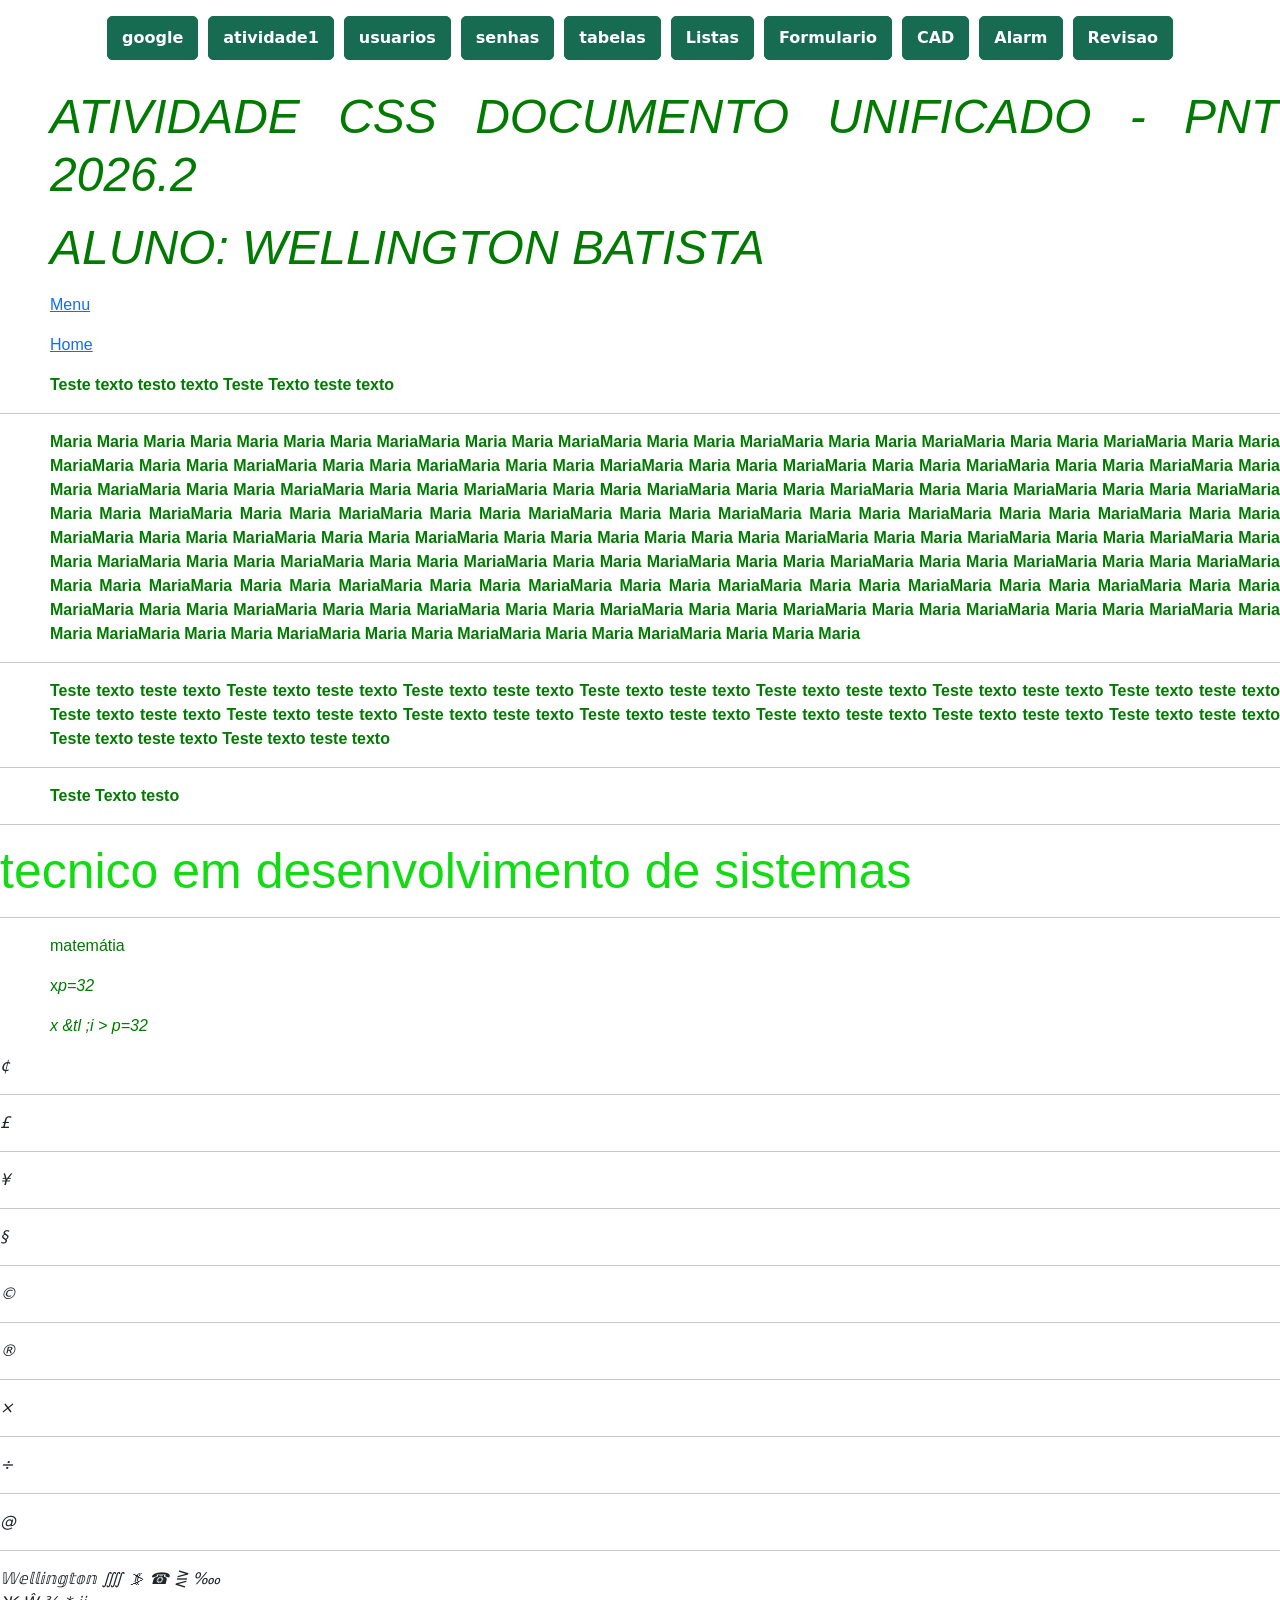
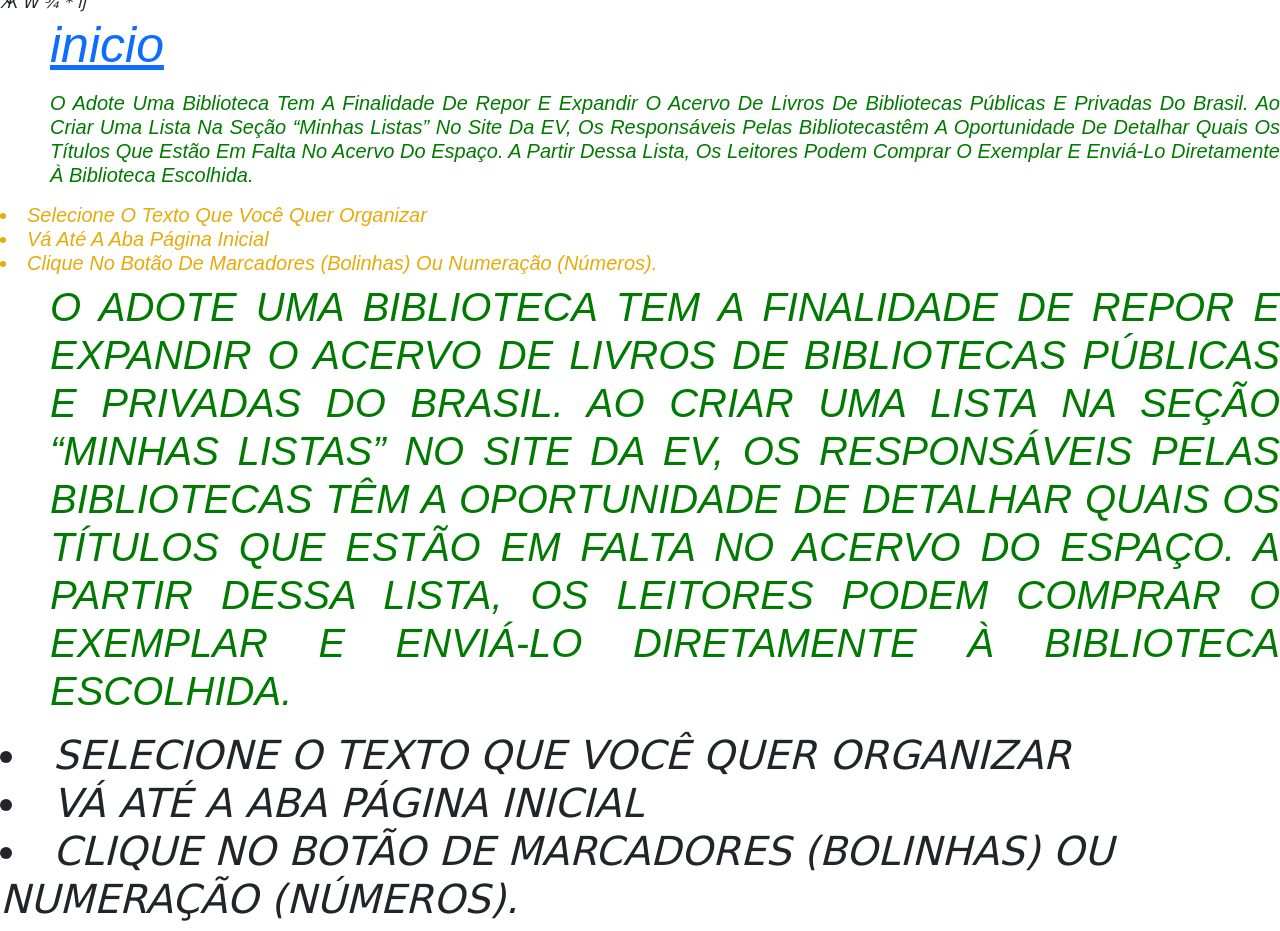
<file: index.html>
<!DOCTYPE html>
<html lang="en">

<head>
    <meta charset="UTF-8">
    <meta name="viewport" content="width=device-width, initial-scale=1.0">
    <title>PNT</title>
    <link href="https://cdn.jsdelivr.net/npm/bootstrap@5.3.8/dist/css/bootstrap.min.css" rel="stylesheet"
        integrity="sha384-sRIl4kxILFvY47J16cr9ZwB07vP4J8+LH7qKQnuqkuIAvNWLzeN8tE5YBujZqJLB" crossorigin="anonymous">
    <link rel="stylesheet" href="style.css">
</head>

<body class="sem-fundo" bgcolor="white">

    <nav id="menu" class="menu-topo" aria-label="Menu principal">
        <a class="menu-button" href="https://www.google.com.br" target="_blank" rel="noopener noreferrer">google</a>
        <a class="menu-button" href="atividade1.html">atividade1</a>
        <a class="menu-button" href="backend/users.html">usuarios</a>
        <a class="menu-button" href="backend/bd/senhas.html">senhas</a>
        <a class="menu-button" href="backend/tabelas.html">tabelas</a>
        <a class="menu-button" href="backend/lista.html">Listas</a>
        <a class="menu-button" href="backend/bd/Formulario.html">Formulario</a>
        <a class="menu-button" href="backend/coletdados.html">CAD</a>
        <a class="menu-button" href="backend/alarm.html">Alarm</a>
        <a class="menu-button" href="backend/bd/revisao.html">Revisao</a>
    </nav>

    <h1><big><i>
                <p>Atividade CSS Documento Unificado - PNT 2026.2</p>
                <p>Aluno: Wellington Batista</p>
            </i></big></h1>

    <p><a href="index.html#menu">Menu</a></p>
    <p><a href="index.html">Home</a></p>


    <p><b>Teste texto testo texto Teste Texto teste texto </p>

    <hr />
    <p><strong>Maria Maria Maria Maria Maria Maria Maria MariaMaria Maria Maria MariaMaria Maria Maria MariaMaria Maria
            Maria MariaMaria Maria Maria MariaMaria Maria Maria MariaMaria Maria Maria MariaMaria Maria Maria MariaMaria
            Maria Maria MariaMaria Maria Maria MariaMaria Maria Maria MariaMaria Maria Maria MariaMaria Maria Maria
            MariaMaria Maria Maria MariaMaria Maria Maria MariaMaria Maria Maria MariaMaria Maria Maria MariaMaria Maria
            Maria MariaMaria Maria Maria MariaMaria Maria Maria MariaMaria Maria Maria MariaMaria Maria Maria MariaMaria
            Maria Maria MariaMaria Maria Maria MariaMaria Maria Maria MariaMaria Maria Maria MariaMaria Maria Maria
            MariaMaria Maria Maria Maria</strong>Maria Maria Maria Maria Maria Maria Maria MariaMaria Maria Maria
        MariaMaria Maria Maria MariaMaria Maria Maria MariaMaria Maria Maria MariaMaria Maria Maria MariaMaria Maria
        Maria MariaMaria Maria Maria MariaMaria Maria Maria MariaMaria Maria Maria MariaMaria Maria Maria MariaMaria
        Maria Maria MariaMaria Maria Maria MariaMaria Maria Maria MariaMaria Maria Maria MariaMaria Maria Maria
        MariaMaria Maria Maria MariaMaria Maria Maria MariaMaria Maria Maria MariaMaria Maria Maria MariaMaria Maria
        Maria MariaMaria Maria Maria MariaMaria Maria Maria MariaMaria Maria Maria MariaMaria Maria Maria MariaMaria
        Maria Maria MariaMaria Maria Maria MariaMaria Maria Maria Maria</p><b>
        <hr />

        <p>Teste texto teste texto Teste texto teste texto Teste texto teste texto Teste texto teste texto Teste
            texto teste texto Teste texto teste texto Teste texto teste texto Teste texto teste texto Teste texto teste
            texto Teste texto teste texto Teste texto teste texto Teste texto teste texto Teste texto teste texto Teste
            texto teste texto Teste texto teste texto Teste texto teste texto</p>
    </b>
    <hr />

    <p>Teste Texto testo</p></b>
    <hr />
    <h2>Tecnico em Desenvolvimento de Sistemas</h2>
    <hr />

    <P>matemátia</P>

    <p>x<i>p=32</b>

            <p>
                x &tl ;i &gt; p=32
            </p>
            &cent;
            <hr>

            &pound;
            <hr>

            &yen;
            <hr>

            &sect;
            <hr>

            &copy;
            <hr>

            &reg;
            <hr>

            &times;
            <hr>

            &divide;
            <hr>

            &commat;
            <hr>

            &Wopf;&eopf;&lopf;&lopf;&iopf;&nopf;&gopf;&topf;&oopf;&nopf; &iiiint; &gtlPar; &#x0260E; &GreaterEqualLess;
            &#x02031;</br>

            &#x00416; &#372; &#x000BE; &#42; &#307;
            <br>

</body>

<header>

    <h2>
        <p class="vermelho"><a href="index.html">Inicio</a></p>
    </h2>

    <h3>
        <p>
            O Adote uma Biblioteca tem a finalidade de repor e expandir o acervo de livros de bibliotecas públicas e
            privadas do Brasil. Ao criar uma lista na seção “Minhas Listas” no site da EV, os responsáveis pelas
            bibliotecastêm a oportunidade de detalhar quais os títulos que estão em falta no acervo do espaço. A partir
            dessa lista, os leitores podem comprar o exemplar e enviá-lo diretamente à biblioteca escolhida.</p>


        <li> Selecione o texto que você quer organizar </li>
        <li> Vá até a aba Página Inicial</li>
        <li>Clique no botão de Marcadores (bolinhas) ou Numeração (números).</li>
    </h3>

    <h1>
        <p>
            O Adote uma Biblioteca tem a finalidade de repor e expandir o acervo de livros de bibliotecas públicas e
            privadas do Brasil. Ao criar uma lista na seção “Minhas Listas” no site da EV, os responsáveis pelas
            bibliotecas têm a oportunidade de detalhar quais os títulos que estão em falta no acervo do espaço. A partir
            dessa
            lista, os leitores podem comprar o exemplar e enviá-lo diretamente à biblioteca escolhida.</p>


        <li> Selecione o texto que você quer organizar </li>
        <li> Vá até a aba Página Inicial</li>
        <li>Clique no botão de Marcadores (bolinhas) ou Numeração (números).</li </h1>

</header>
</body>

</html>
</file>
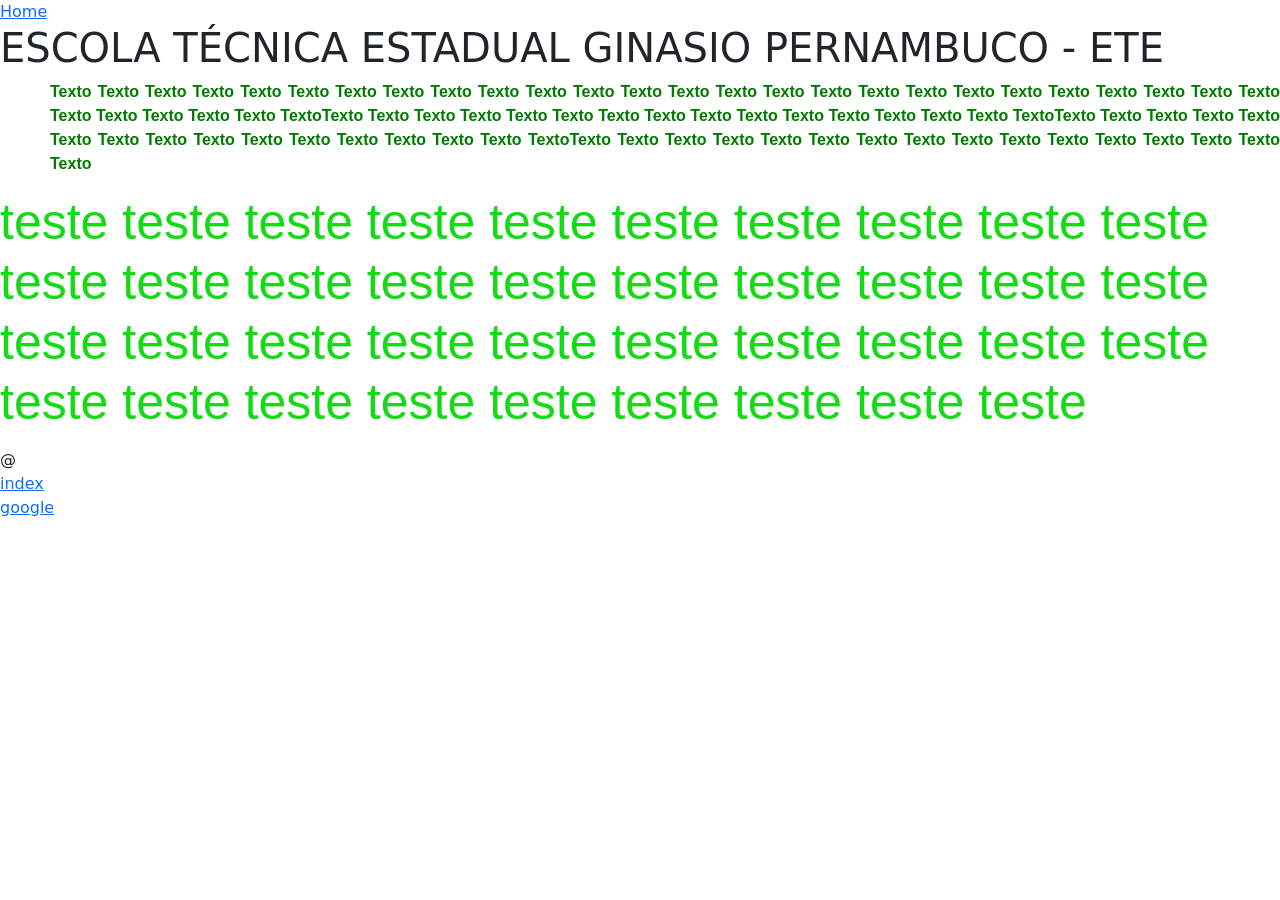
<file: atividade1.html>
<!DOCTYPE html>
<html lang="en">

<head>
    <meta charset="UTF-8">
    <meta name="viewport" content="width=device-width, initial-scale=1.0">
    <title>PNT Web Atividade 01</title>
    <link rel="stylesheet" href="style.css">
</head>

<body class="sem-fundo" bgcolor="#00CED1">

    <a href="index.html">Home</a>

    <h1>Escola Técnica Estadual Ginasio Pernambuco - ETE</h1>
    <p><strong>Texto Texto Texto Texto Texto Texto Texto Texto Texto Texto Texto Texto Texto Texto Texto Texto Texto
            Texto Texto Texto Texto Texto Texto Texto Texto Texto Texto Texto Texto Texto Texto TextoTexto Texto Texto
            Texto Texto Texto Texto Texto Texto Texto Texto Texto Texto Texto Texto TextoTexto Texto Texto Texto Texto
            Texto Texto Texto Texto Texto Texto Texto Texto Texto Texto TextoTexto Texto Texto Texto Texto Texto Texto
            Texto Texto Texto Texto Texto Texto Texto Texto Texto</strong></p>
    <P>
    <h2>Teste Teste Teste Teste Teste Teste Teste Teste Teste Teste Teste Teste Teste Teste Teste Teste Teste Teste
        Teste Teste Teste Teste Teste Teste Teste Teste Teste Teste Teste Teste Teste Teste Teste Teste Teste Teste
        Teste Teste Teste </h2>
    </P>

    &commat;</hr><br />

    <a href="index.html">index</a><br />

    <a href="https://www.google.com.br">google</a><br />


</body>

</html>
</file>
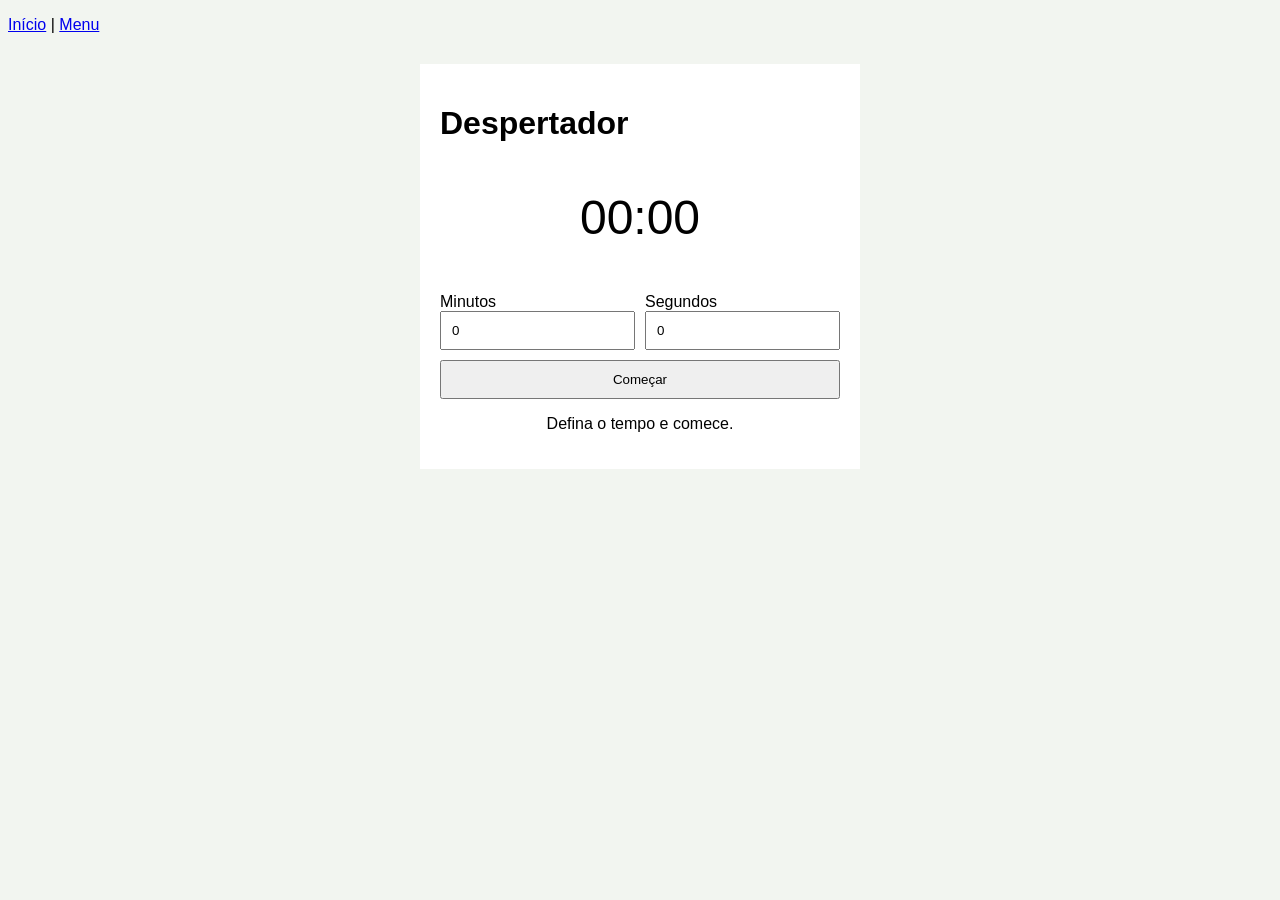
<file: backend/alarm.html>
<!DOCTYPE html>
<html lang="pt-BR">

<head>
    <meta charset="UTF-8">
    <meta name="viewport" content="width=device-width, initial-scale=1.0">
    <title>Alarme</title>
    <style>
        body {
            font-family: Arial, sans-serif;
            background: #f2f5f0;
        }

        main {
            max-width: 400px;
            margin: 30px auto;
            padding: 20px;
            background: white;
        }

        .campos {
            display: flex;
            gap: 10px;
        }

        .campo {
            flex: 1;
        }

        input {
            width: 100%;
            box-sizing: border-box;
            padding: 10px;
        }

        button {
            width: 100%;
            margin-top: 10px;
            padding: 10px;
            cursor: pointer;
        }

        #timerDisplay {
            text-align: center;
            font-size: 48px;
        }

        #status {
            text-align: center;
        }
    </style>
</head>

<body>
    <p><a href="../index.html">Início</a> | <a href="../index.html#menu">Menu</a></p>

    <main>
        <h1>Despertador</h1>
        <p id="timerDisplay">00:00</p>

        <form id="alarmForm">
            <div class="campos">
                <div class="campo">
                    <label for="minutes">Minutos</label>
                    <input id="minutes" type="number" min="0" value="0">
                </div>
                <div class="campo">
                    <label for="seconds">Segundos</label>
                    <input id="seconds" type="number" min="0" max="59" value="0">
                </div>
            </div>
            <button id="startButton">Começar</button>
            <button id="stopButton" type="button" hidden>Cancelar</button>
        </form>

        <p id="status">Defina o tempo e comece.</p>
    </main>

    <audio id="alarmAudio" src="../icone/midia/alarm.mp3" loop></audio>

    <script>
        var form = document.getElementById("alarmForm");
        var minutes = document.getElementById("minutes");
        var seconds = document.getElementById("seconds");
        var display = document.getElementById("timerDisplay");
        var status = document.getElementById("status");
        var startButton = document.getElementById("startButton");
        var stopButton = document.getElementById("stopButton");
        var audio = document.getElementById("alarmAudio");
        let timer;
        let remaining = 0;

        function showTime() {
            var min = Math.floor(remaining / 60);
            var sec = remaining % 60;
            display.textContent = `${String(min).padStart(2, "0")}:${String(sec).padStart(2, "0")}`;
        }

        function stopTimer() {
            clearInterval(timer);
            timer = null;
            audio.pause();
            audio.currentTime = 0;
            minutes.disabled = false;
            seconds.disabled = false;
            startButton.disabled = false;
            stopButton.hidden = true;
            status.textContent = "Temporizador parado.";
        }

        form.addEventListener("submit", (event) => {
            event.preventDefault();
            remaining = Number(minutes.value) * 60 + Number(seconds.value);

            if (remaining <= 0 || seconds.value > 59) {
                status.textContent = "Informe minutos ou segundos válidos.";
                return;
            }

            clearInterval(timer);
            audio.pause();
            audio.currentTime = 0;
            minutes.disabled = true;
            seconds.disabled = true;
            startButton.disabled = true;
            stopButton.hidden = false;
            stopButton.textContent = "Cancelar";
            status.textContent = "Temporizador em andamento.";
            showTime();

            timer = setInterval(() => {
                remaining--;
                showTime();

                if (remaining <= 0) {
                    clearInterval(timer);
                    timer = null;
                    minutes.disabled = false;
                    seconds.disabled = false;
                    startButton.disabled = false;
                    stopButton.textContent = "Parar alarme";
                    status.textContent = "Tempo encerrado!";
                    audio.play().catch(() => {
                        status.textContent = "Tempo encerrado, mas não foi possível tocar o áudio.";
                    });
                }
            }, 1000);
        });

        stopButton.addEventListener("click", stopTimer);
    </script>
</body>

</html>
</file>
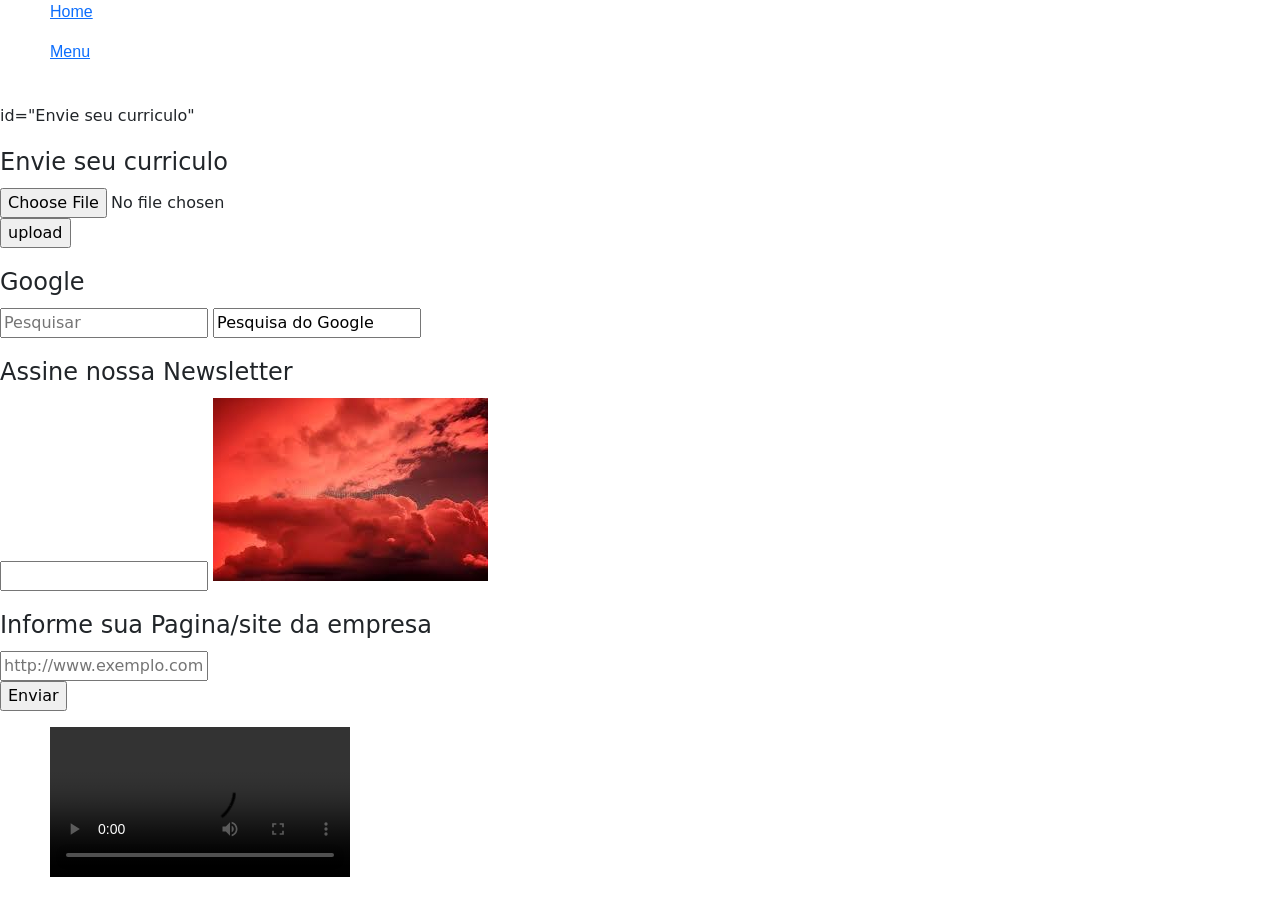
<file: backend/coletdados.html>
<!DOCTYPE html>
<html lang="en">

<head>
    <meta charset="UTF-8">
    <meta name="viewport" content="width=device-width, initial-scale=1.0">
    <title>Coletor e Apresentador</title>
    <link rel="stylesheet" href="../style.css">
</head>
<p><a href="../index.html">Home</a></p>
<p><a href="../index.html#menu">Menu</a></p>
<body class="sem-fundo">
        <br />
        <div> id="Envie seu curriculo"
            <p>
            <fieldset>
                <form action="bd/senhas.html" method="post">
                    <legend>Envie seu curriculo</legend>
                    <input type="file" nome="arquivo" id="arquivo" /><br />
                    <input type="submit" value="upload" />
                </form>
            </fieldset>
            </p>
        </div>
        <p>
            <fieldset>
                <form action="bd/senhas.html" method="post">
                    <legend>Google</legend>
                    <input type="search" nome="buscar" id="buscar" placeholder="Pesquisar" />
                    <input type=" submit" value="Pesquisa do Google" />
                </form>
            </fieldset>
        </p>

        <p>
            <fieldset>
                <form action="bd/senhas.html" method="post">
                    <legend>Assine nossa Newsletter</legend>
                    <input type="email" nome="email" id="email" />
                    <input type="image" src="../icone/images.jpg" alt="Botão de Assinatura" /><br />
                </form>
            </fieldset>
        </p>
        <p>
            <fieldset>
                <form action="bd/senhas.html" method="post">
                    <legend>Informe sua Pagina/site da empresa</legend>
                    <input type="url" nome="url" id="url" placeholder="http://www.exemplo.com.br" /><br />
                    <input type="submit" value="Enviar" />
                </form>
            </fieldset>
        </p>

        <p><audio src=""></audio></p>
        <p><video src="" controls></video></p>



</body>

</html>
</file>
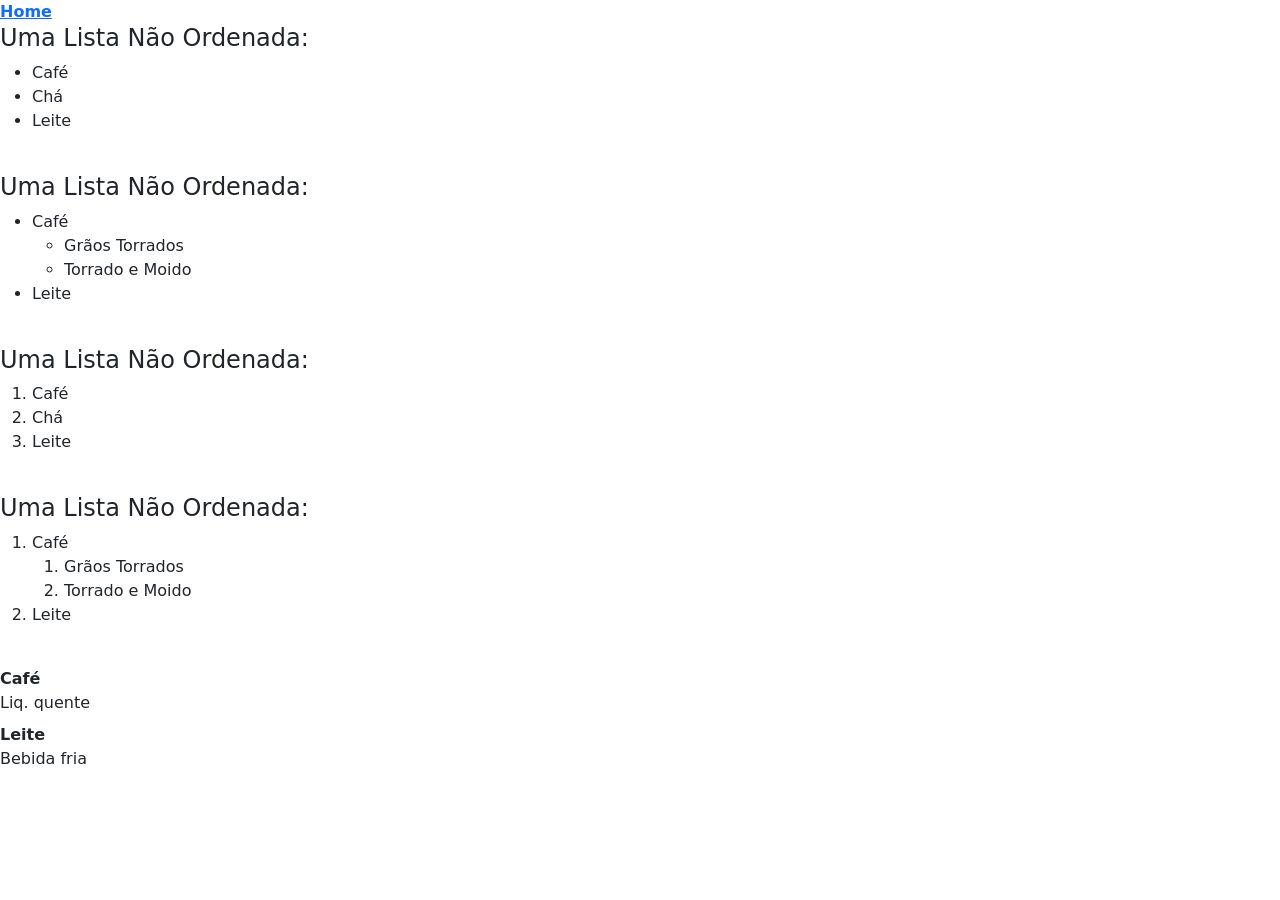
<file: backend/lista.html>
<!DOCTYPE html>
<html lang="en">

<head>
    <meta charset="UTF-8">
    <meta name="viewport" content="width=device-width, initial-scale=1.0">
    <title>Document</title>
    <link rel="stylesheet" href="../style.css">
</head>

<body class="sem-fundo">
    <b><a href="../index.html">Home</a></b>

    <h4> Uma Lista Não Ordenada: </h4>
    <ul>
        <li> Café</li>
        <li> Chá</li>
        <li> Leite</li>
    </ul></br>

    <h4> Uma Lista Não Ordenada: </h4>
    <ul>
        <li> Café</li>
        <ul>
            <li> Grãos Torrados</li>
            <li> Torrado e Moido</li>
        </ul>
        <li> Leite</li>
    </ul></br>

    <h4> Uma Lista Não Ordenada: </h4>
    <ol>
        <li> Café</li>
        <li> Chá</li>
        <li> Leite</li>
    </ol></br>

    <h4> Uma Lista Não Ordenada: </h4>
    <ol>
        <li> Café</li>
        <ol>
            <li> Grãos Torrados</li>
            <li> Torrado e Moido</li>
        </ol>
        <li> Leite</li>
    </ol></br>

    <dl>
        <dt>Café</dt>
        <dd>Liq. quente</dd>
        <dt>Leite</dt>
        <dd>Bebida fria</dd>
    </dl>

</body>

</html>
</file>
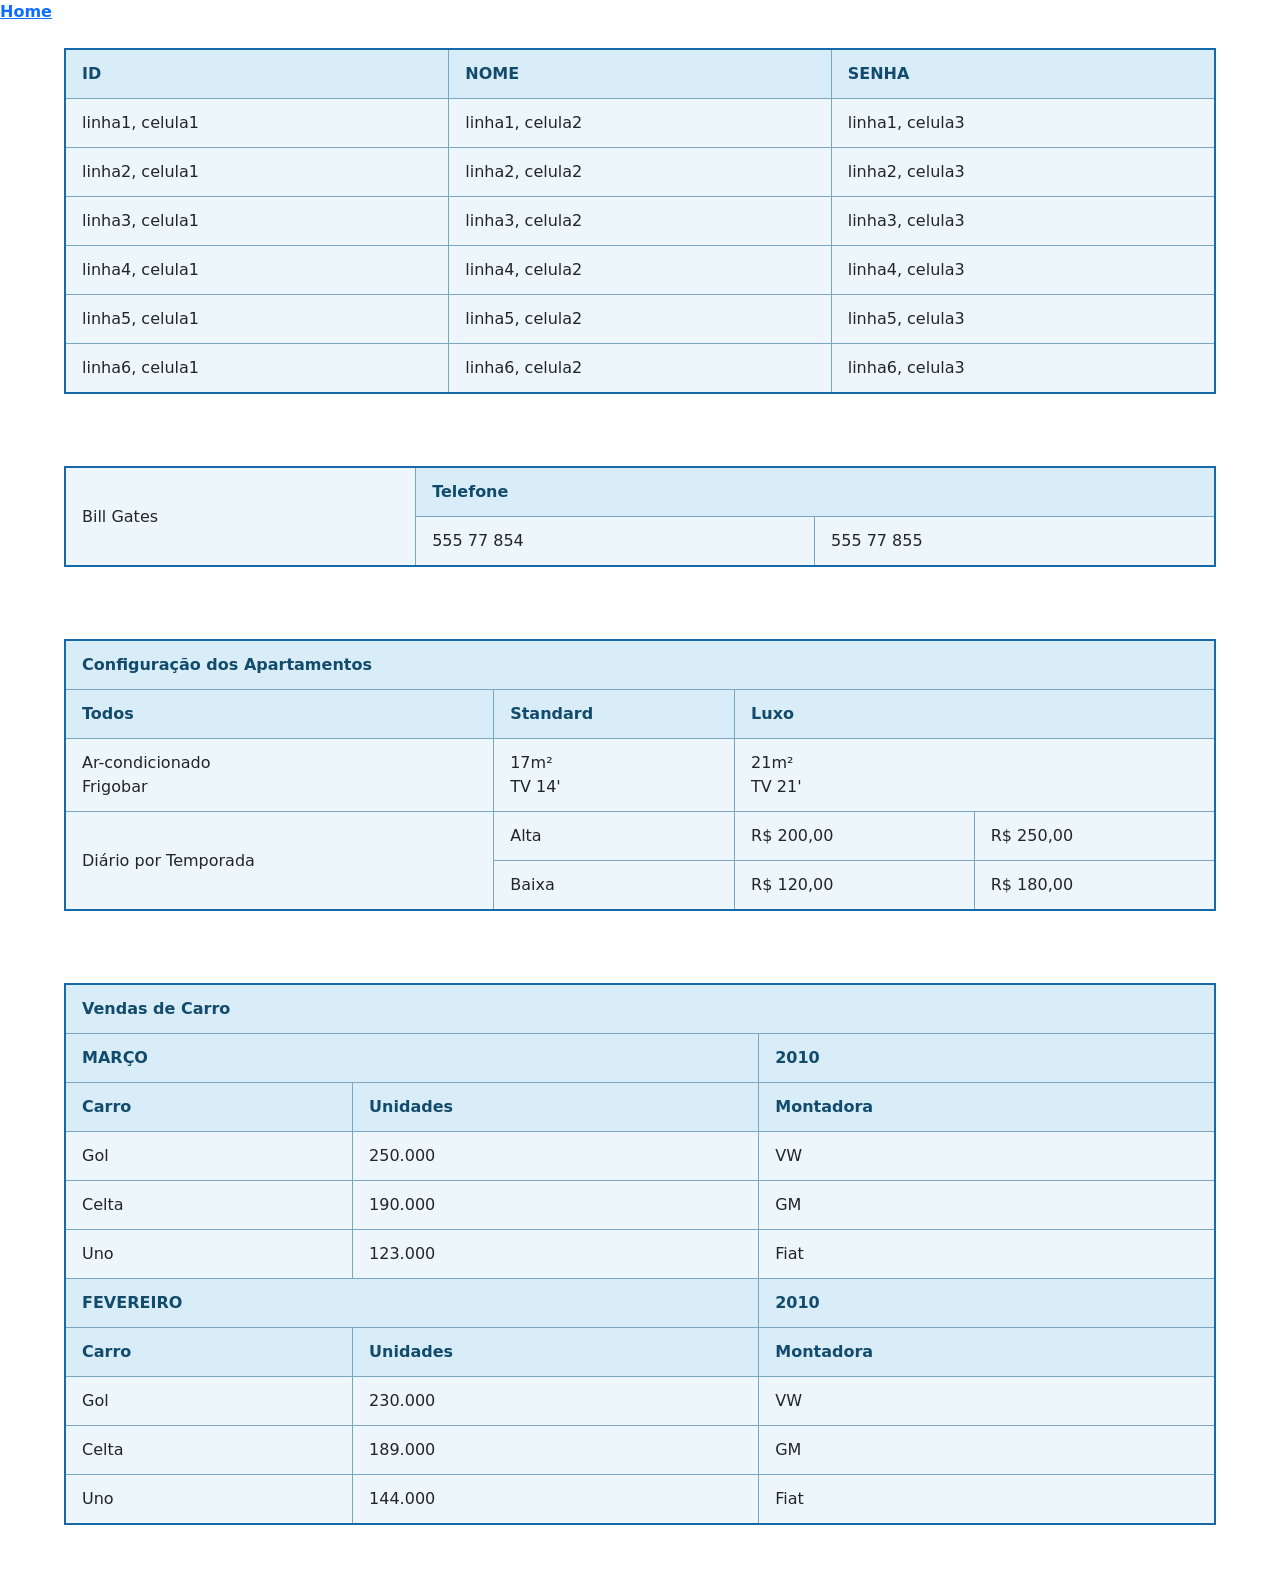
<file: backend/tabelas.html>
<!DOCTYPE html>
<html lang="en">

<head>
    <meta charset="UTF-8">
    <meta name="viewport" content="width=device-width, initial-scale=1.0">
    <title>Document</title>
    <link rel="stylesheet" href="../style.css">
</head>

<body class="sem-fundo">

     <b><a href="../index.html">Home</a></b>

    <table border="1">
<thead>
        <tr>

            <th>ID</th>
            <th>NOME</th>
            <th>SENHA</th>

        </tr>
</thead>

        <tr>

            <td>linha1, celula1</td>
            <td>linha1, celula2</td>
            <td>linha1, celula3</td>

        </tr>

        <tr>

            <td>linha2, celula1</td>
            <td>linha2, celula2</td>
            <td>linha2, celula3</td>

        </tr>

        <tr>

            <td>linha3, celula1</td>
            <td>linha3, celula2</td>
            <td>linha3, celula3</td>

        </tr>
        <tr>

            <td>linha4, celula1</td>
            <td>linha4, celula2</td>
            <td>linha4, celula3</td>

        </tr>
        <tr>

            <td>linha5, celula1</td>
            <td>linha5, celula2</td>
            <td>linha5, celula3</td>

        </tr>
        <tr>

            <td>linha6, celula1</td>
            <td>linha6, celula2</td>
            <td>linha6, celula3</td>

        </tr>

    </table>

    <br>

    <table border="1">

        <TR>
            <TD rowspan="2">Bill Gates</TD>
            <th colspan="2">Telefone</th>

        </TR>
        <TR>
            <TD>555 77 854 </TD>
            <TD>555 77 855 </TD>

        </TR>
    </table></br>

    <table border="2" style="border-collapse: collapse;">

        <tr>
            <th colspan="4">Configuração dos Apartamentos</th>
        </tr>

        <tr>
            <th>Todos</th>
            <th>Standard</th>
            <th colspan="2">Luxo</th>
        </tr>

        <tr>
            <td>Ar-condicionado<br>Frigobar</td>
            <td>17m²<br>TV 14'</td>
            <td colspan="2">21m²<br>TV 21'</td>
        </tr>

        <tr>
            <td rowspan="2">Diário por Temporada</td>
            <td>Alta</td>
            <td>R$ 200,00</td>
            <td>R$ 250,00</td>
        </tr>

        <tr>
            <td>Baixa</td>
            <td>R$ 120,00</td>
            <td>R$ 180,00</td>
        </tr>

    </table></br>

    <table border="1">
        <tr>
            <th colspan="3" bgcolor="#FF0000">Vendas de Carro</th>
        </tr>

        <tr>
            <th colspan="2" bgcolor="#808000">MARÇO</th>
            <th bgcolor="#808000">2010</th>
        </tr>

        <tr>
            <th bgcolor="#C0C0C0">Carro</th>
            <th bgcolor="#C0C0C0">Unidades</th>
            <th bgcolor="#C0C0C0">Montadora</th>
        </tr>

        <tr>
            <td>Gol</td>
            <td>250.000</td>
            <td>VW</td>
        </tr>

        <tr>
            <td>Celta</td>
            <td>190.000</td>
            <td>GM</td>
        </tr>

        <tr>
            <td>Uno</td>
            <td>123.000</td>
            <td>Fiat</td>
        </tr>

        <tr>
            <th colspan="2" bgcolor="#808000">FEVEREIRO</th>
            <th bgcolor="#808000">2010</th>
        </tr>

        <tr>
            <th bgcolor="#C0C0C0">Carro</th>
            <th bgcolor="#C0C0C0">Unidades</th>
            <th bgcolor="#C0C0C0">Montadora</th>
        </tr>

        <tr>
            <td>Gol</td>
            <td>230.000</td>
            <td>VW</td>
        </tr>

        <tr>
            <td>Celta</td>
            <td>189.000</td>
            <td>GM</td>
        </tr>

        <tr>
            <td>Uno</td>
            <td>144.000</td>
            <td>Fiat</td>
        </tr>
    </table></BR>








</body>

</html>
</file>
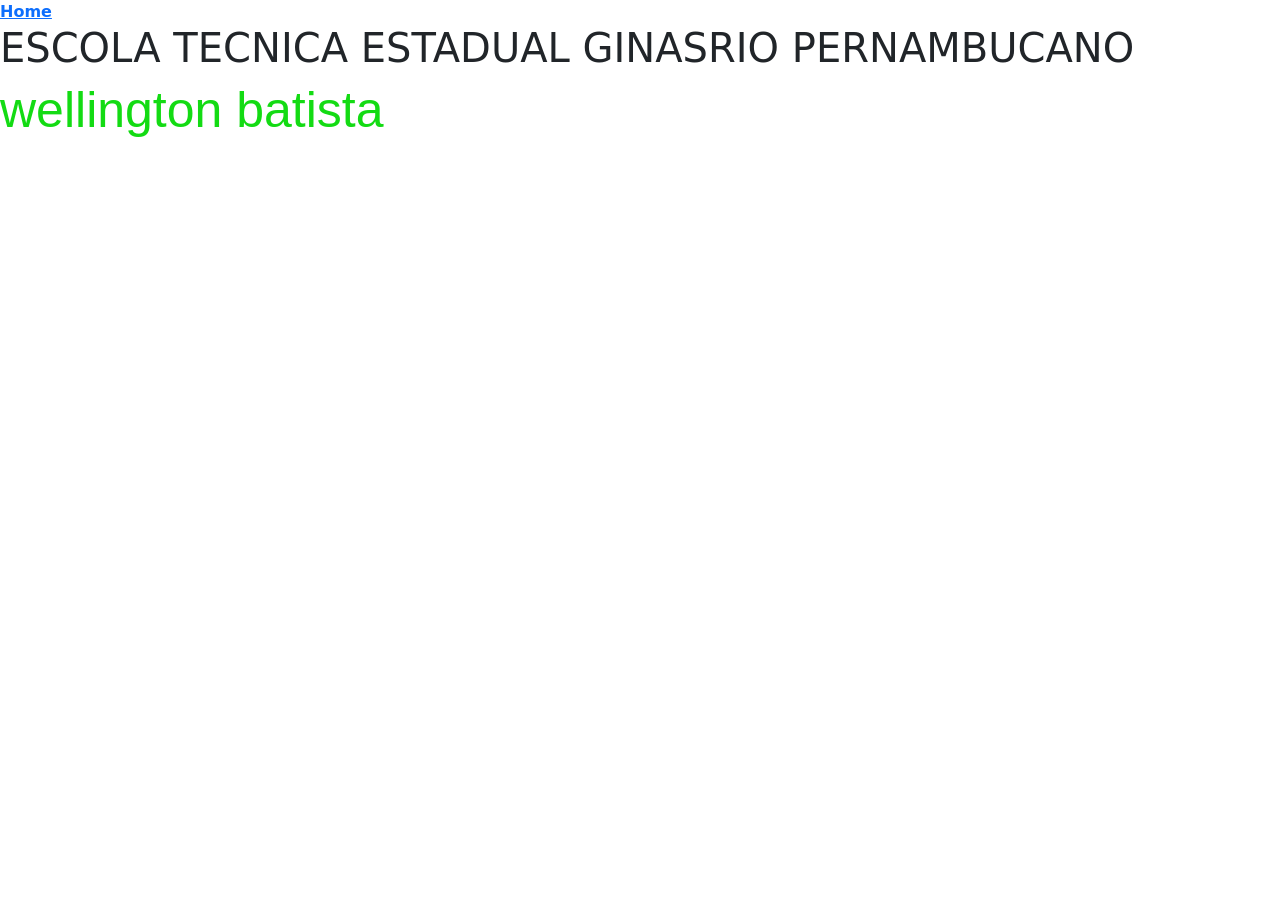
<file: backend/users.html>
<!DOCTYPE html>
<html lang="en">

<head>
    <meta charset="UTF-8">
    <meta name="viewport" content="width=device-width, initial-scale=1.0">
    <title>Document</title>
    <link rel="stylesheet" href="../style.css">
</head>

<body class="sem-fundo">
    <b><a href="../index.html">Home</a></b>

    <h1>Escola Tecnica Estadual Ginasrio Pernambucano</h1>
    <h2>Wellington Batista </h2>


</body>

</html>
</file>
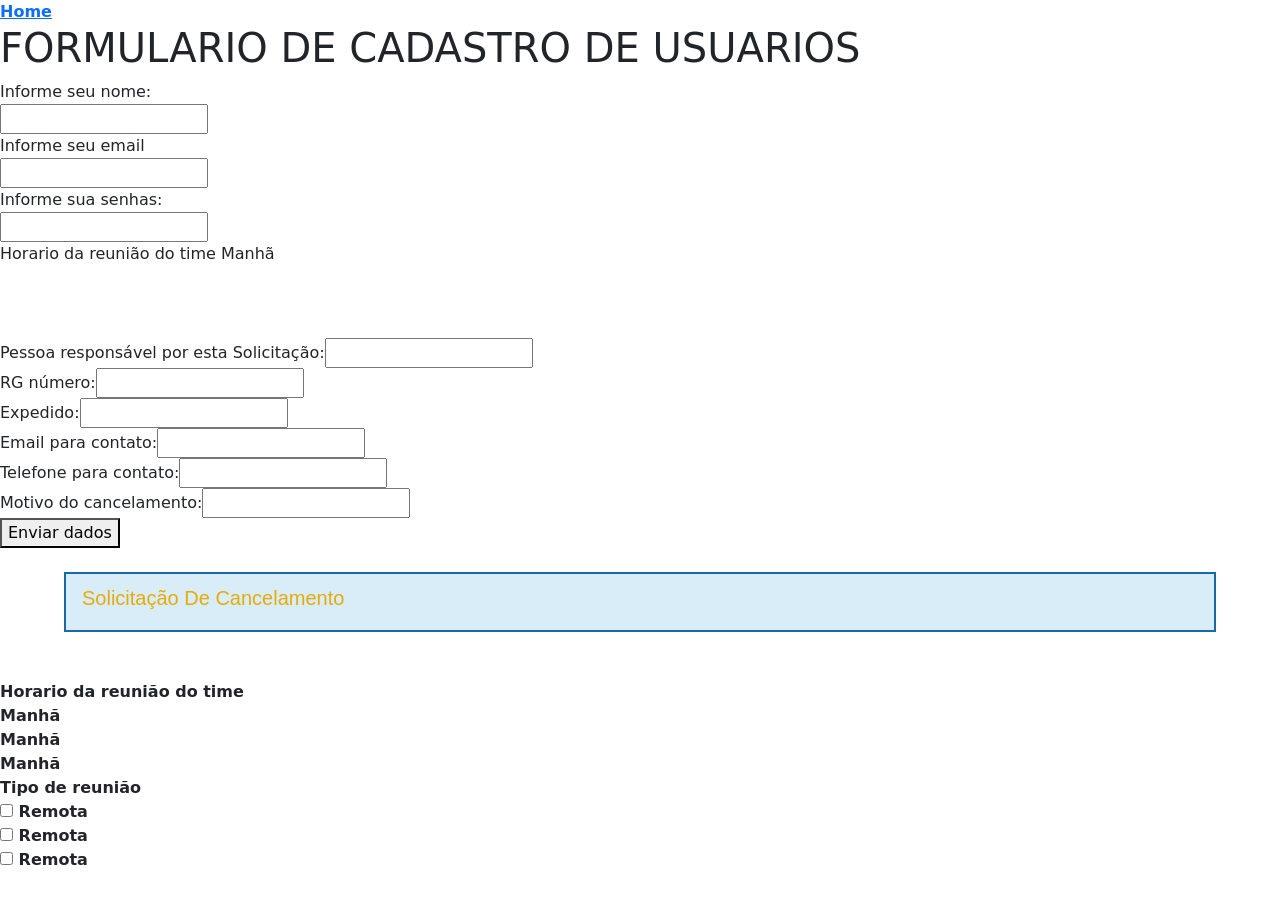
<file: backend/bd/Formulario.html>
<!DOCTYPE html>
<html lang="en">

<head>
    <meta charset="UTF-8">
    <meta name="viewport" content="width=device-width, initial-scale=1.0">
    <title>Formulario de Cadastro</title>
    <link rel="stylesheet" href="../../style.css">
</head>

<body class="sem-fundo">

  <b><a href="../../index.html">Home</a></b><br />

    <h1>Formulario de Cadastro de Usuarios</h1>


    <form name="cad_user" action="bd/senhas.html" method="post">
        <label for="nome">Informe seu nome:</label></td>
    </form>
    <input type="text" name="nome" id="nome" />

    <br><label for="email">Informe seu email</label></br>
    <input type="text" name="email" id="email" />

    <br> <label for="senhas">Informe sua senhas: </label></br>
    <input type="password" name="password id=" password /></br>

    <label for="reuniao">Horario da reunião do time</label></b>
    <imput type="radio" name="reuniao" id="reuniao" value="manha">Manhã</imput>

    </form>

</body>

<body>

    <form name="cad_user" action="bd/senhas.html" method="post">

        </table></br>

        <table>

            <table border="1">
                <tr>
                    <th colspan="3" bgcolor="#x000BE">

                        <h3>Solicitação de Cancelamento</h3>
                    </th>
                </tr>


                <label for="pessoa responsavel por esta solicitacao">Pessoa responsável por esta Solicitação:</label>
                <input type="text" id="pessoa responsavel por esta solicitacao"
                    name="Pessoa responsável por esta Solicitação" />

                </br><label for="rg numero">RG número:</label>
                <input type="text" id="rg numero" name="RG número" />

                </br><label for="expedido por">Expedido:</label>
                <input type="text" id="expedido" name="Expedido" />

                </br><label for="email para contato">Email para contato:</label>
                <input type="text" id="email para contato" name="Email para contato" />

                </br><label for="telefone para contato">Telefone para contato:</label>
                <input type="text" id="telefone para contato" name="Telefone para contato" />

                </br><label for="motivo do cancelamento"> Motivo do cancelamento:</label>
                <input type="text" id="motivo do cancelamento" name="Motivo do cancelamento" />

                </br><button type="submit">Enviar dados</button>
            </table></br>

            <b> Horario da reunião do time<b></br>
                    <imput type="radio" name="reuniao" id="manha" value="manha" />
                    <label for="manha">Manhã</label><br />
                    <imput type="radio" name="reuniao" id="manha" value="manha" />
                    <label for="manha">Manhã</label><br />
                    <imput type="radio" name="reuniao" id="manha" value="manha" />
                    <label for="manha">Manhã</label><br />



                    <b>Tipo de reunião</b><br />
                    <input type="checkbox" name="tipo" id="remoto" value="remot" />
                    <label for="remoto">Remota</label></br />
                    <input type="checkbox" name="tipo" id="remoto" value="remot" />
                    <label for="remoto">Remota</label></br />
                    <input type="checkbox" name="tipo" id="remoto" value="remot" />
                    <label for="remoto">Remota</label></br />

        </table></BR>
    </form>



</body>



</html>
</file>
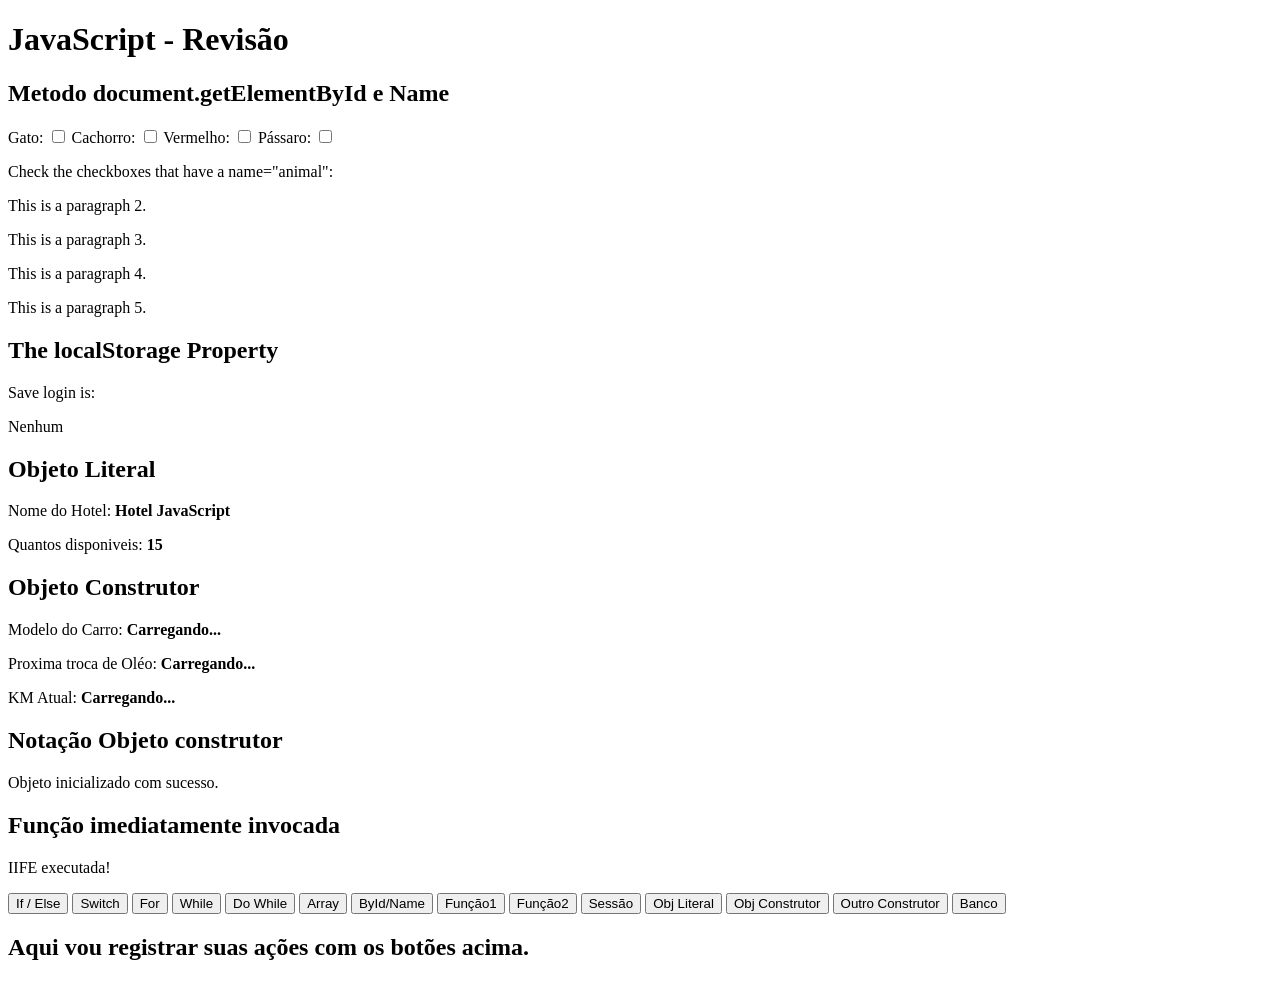
<file: backend/bd/revisao.html>
<!DOCTYPE html>
<html lang="pt-BR">

<head>
    <meta charset="UTF-8">
    <meta name="viewport" content="width=device-width, initial-scale=1.0">
    <title>JavaScript</title>
    <script src="../script/acoes.js" defer></script>
</head>

<body>
    <h1 id="titulo">JavaScript</h1>
    <div>
        <h2>Metodo document.getElementById e Name</h2>
        Gato:
        <input name="animal" type="checkbox" value="Gato">
        Cachorro:
        <input name="animal" type="checkbox" value="Cachorro">
        Vermelho:
        <input name="cor" type="checkbox" value="Vermelho">
        Pássaro:
        <input name="animal" type="checkbox" value="Pássaro">
        <p>Check the checkboxes that have a name="animal":</p>
        <p>This is a paragraph 2.</p>

        <p name="paragrafo">This is a paragraph 3.</p>
        <p name="paragrafo">This is a paragraph 4.</p>
        <p name="paragrafo">This is a paragraph 5.</p>
    </div>

    <div>
        <h2>The localStorage Property</h2>
        <p>Save login is:</p>
        <p id="session"></p>
    </div>

    <div>
        <h2>Objeto Literal</h2>

        <p>Nome do Hotel: <b id="nome">Carregando...</b></p>
        <p>Quantos disponiveis: <b id="quartos">Carregando...</b></p>
        <p></p>
    </div>

    <div>
        <h2>Objeto Construtor</h2>

        <p>Modelo do Carro: <b id="modelo">Carregando...</b></p>
        <p>Proxima troca de Oléo: <b id="oleoMotor">Carregando...</b></p>
        <p>KM Atual: <b id="kmAtual">Carregando...</b></p>
    </div>

    <div>
        <h2>Notação Objeto construtor</h2>
        <p id="item"></p>
    </div>

    <div>
        <h2>Função imediatamente invocada</h2>
        <p id="life"></p>
    </div>

    <div>
        <button type="button" data-acao="acao1">If / Else</button>
        <button type="button" data-acao="acao2">Switch</button>
        <button type="button" data-acao="acao3">For</button>
        <button type="button" data-acao="acao4">While</button>
        <button type="button" data-acao="acao5">Do While</button>
        <button type="button" data-acao="acao6">Array</button>
        <button type="button" data-acao="acao7">ById/Name</button>
        <button type="button" data-acao="acao8">Função1</button>
        <button type="button" data-acao="acao9">Função2</button>
        <button type="button" data-acao="acao10">Sessão</button>
        <button type="button" data-acao="acao11">Obj Literal</button>
        <button type="button" data-acao="acao12">Obj Construtor</button>
        <button type="button" data-acao="acao13">Outro Construtor</button>
        <button type="button" data-acao="acao14">Banco</button>
        <section id="saida">
            <h2>Aqui vou registrar suas ações com os botões acima.</h2>
        </section>
    </div>

</body>

</html>
</file>
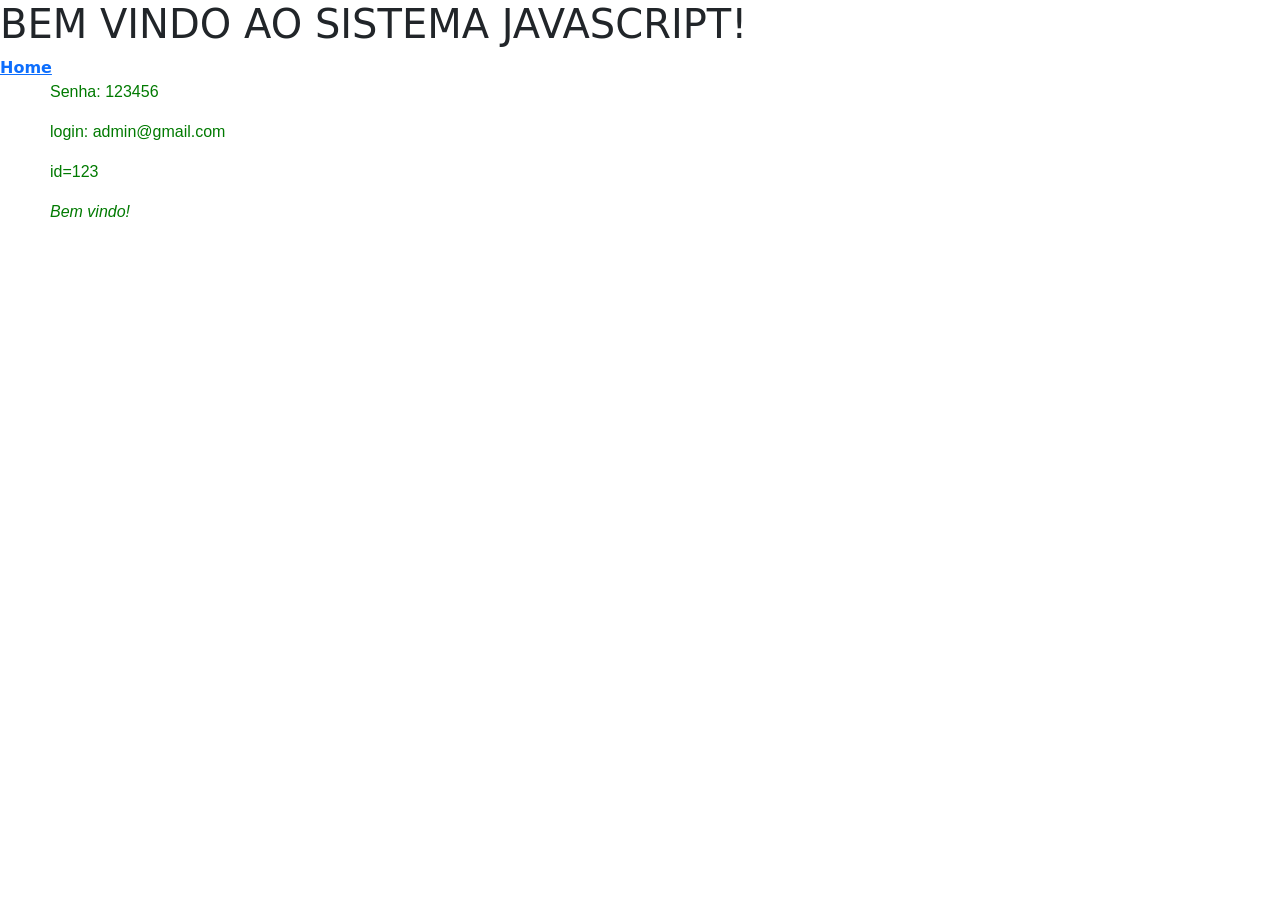
<file: backend/bd/senhas.html>
<!DOCTYPE html>
<html lang="en">

<head>
    <meta charset="UTF-8">
    <meta name="viewport" content="width=device-width, initial-scale=1.0">
    <title>Document</title>
    <link rel="stylesheet" href="../../style.css">

</head>

<body class="sem-fundo">
    <h1>Bem vindo ao sistema javascript!</h1>

        <b><a href="../../index.html">Home</a></b><br />

        <P>Senha: 123456</P>

        <P>login: admin@gmail.com</P>
        
<p>id=123</p>
<p><i id="saida"></i></p>

<script src="../script/index.js"></script>

</body>


</html>
</file>
<file: style.css>
@import url("https://cdn.jsdelivr.net/npm/bootstrap@5.3.8/dist/css/bootstrap.min.css");

body {
    background-image: url("icone/images.jpg");
    background-repeat: no-repeat;
    background-position: center top;
}

body.sem-fundo {
    background-image: none;
}

.menu-topo {
    display: flex;
    flex-wrap: wrap;
    justify-content: center;
    gap: 10px;
    max-width: 1100px;
    margin: 16px auto 28px;
    padding: 0 16px;
}

.menu-topo .menu-button {
    display: inline-flex;
    min-height: 42px;
    align-items: center;
    justify-content: center;
    padding: 9px 14px;
    border: 1px solid #176b50;
    border-radius: 5px;
    background-color: #176b50;
    color: #fff;
    font-weight: 600;
    text-decoration: none;
}

.menu-topo .menu-button:hover,
.menu-topo .menu-button:focus-visible {
    background-color: #10543e;
    color: #fff;
}

h1 {
    text-transform: uppercase;
}

h2 {
    color: #13db13;
    font-size: 50px;
    font-family: 'Segoe UI', Tahoma, Geneva, Verdana, sans-serif;
    text-transform: lowercase;
}

h3 {
    color: #e6ab0a;
    font-size: 20px;
    font-family: Impact, Haettenschweiler, 'Arial Narrow Bold', sans-serif;
    text-transform: capitalize;
}

p {
    color: #017a01;
    margin-left: 50px;
    text-align: justify;
    font-family: 'Segoe UI', Tahoma, Geneva, Verdana, sans-serif;
}

p.vermelho {
    color: rgb(211, 21, 78);
    margin-left: 50px;
    text-align: justify;
    font-family:Arial, Helvetica, sans-serif;

}

a.removelink {
    text-decoration: none;
}

a {
    text-decoration: underline;
}

a.virtuais {
    color: #1769aa;
    font-weight: bold;
}

a.estrategia {
    color: #8a2be2;
    font-style: italic;
}

table {
    width: 90%;
    margin: 24px auto;
    border: 2px solid #1769aa;
    border-collapse: collapse;
    background-color: #f7fbff;
}

th,
td {
    padding: 12px 16px;
    border: 1px solid #7aa6c2;
    text-align: left;
}

th {
    background-color: #d8edf8;
    color: #124b6b;
}

tr {
    background-color: #edf6fa;
}

.flutuar-esquerda {
    float: left;
    margin-right: 20px;
}

.flutuar-direita {
    float: right;
    margin-left: 20px;
}

.limpar-flutuacao {
    clear: both;
}

a:hover{
    color: #e6ab0a;
}


li.italico{
font-style: normal;
font-size: 50px;
}

li.capitalize{
text-transform:capitalize;
}
</file>
